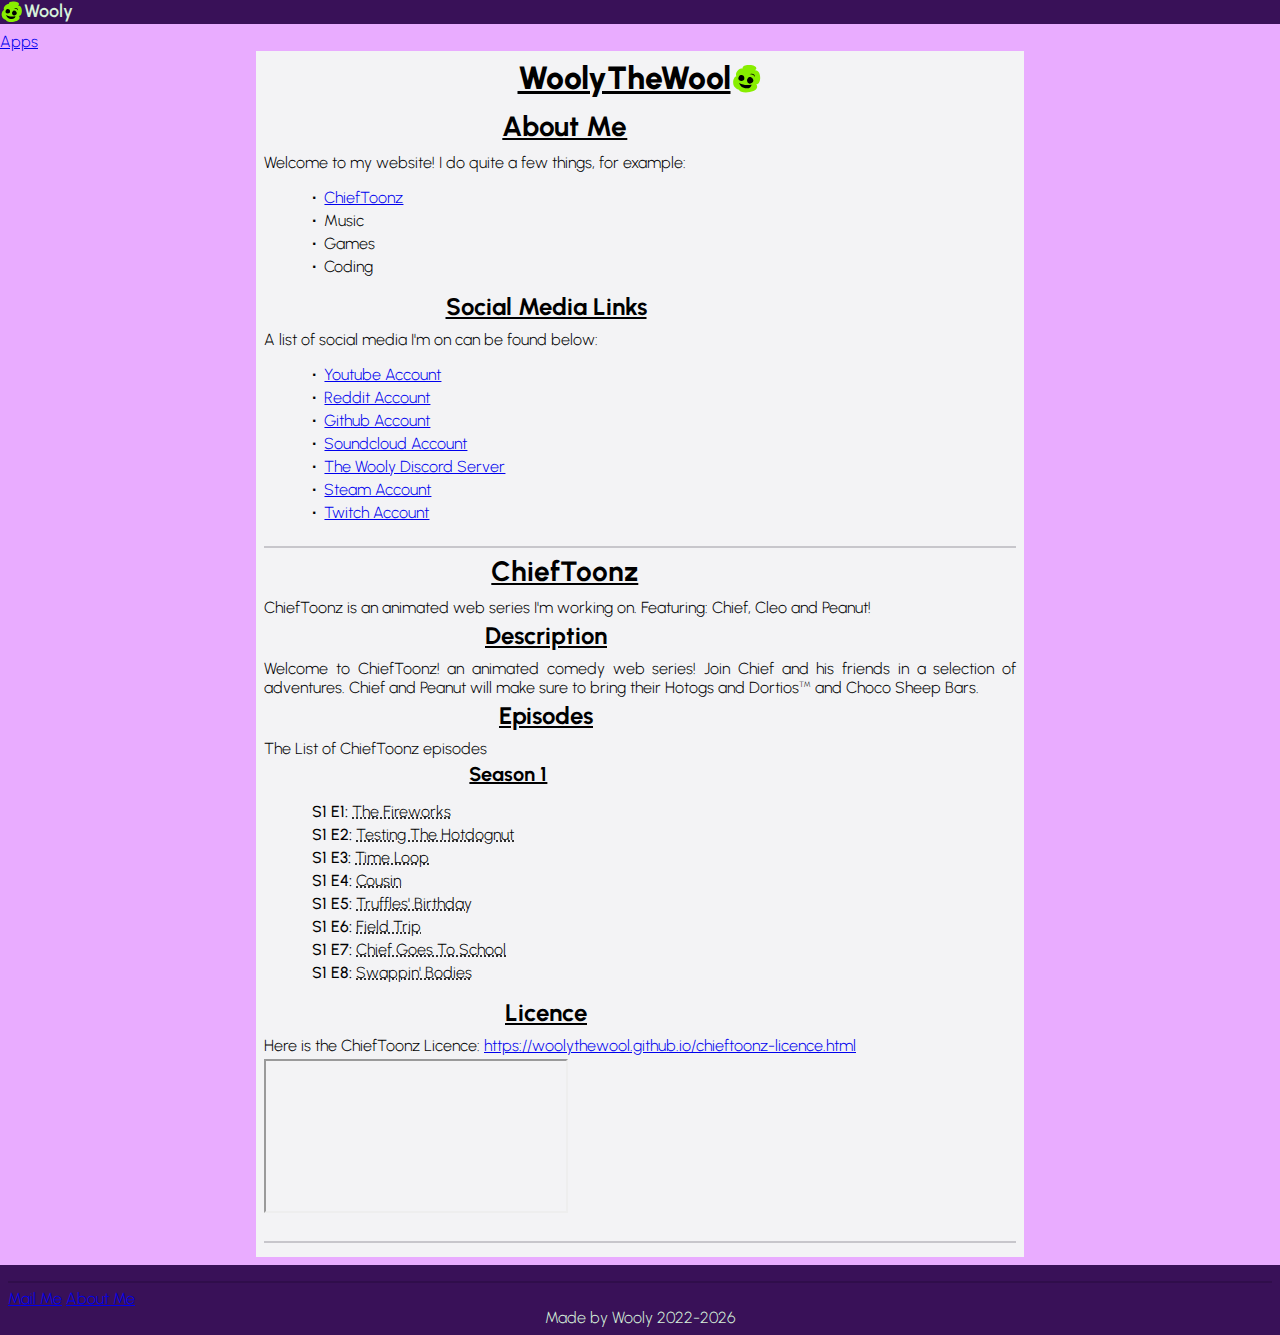
<file: index.html>
<!DOCTYPE html>
<html>
	<head>
		<title>Home - WoolyTheWool</title>
		<link rel="icon" type="image/x-icon" href="site-icon.svg">
		<meta charset="utf-8">
		<meta name="viewport" content="width=device-width, initial-scale=1.0">
		<link rel="stylesheet" href="websitetheme.css">
	</head>
	<body>
		<header class="wooly-header">
			<div class="wooly-logo">
				<a href="https://woolythewool.github.io/">
					<div class="wooly-icon"></div>
					<div class="wooly-title">Wooly</div>
				</a>
			</div>
		</header>
		<nav class="wooly-navigation-menu">
			<a href="apps.html">Apps</a>
		</nav>
		<article class="wooly-content">
			<h1 style="display: flex; flex-direction: row; justify-content: center;">WoolyTheWool<div class="wooly-icon" style="width: 1em; height: 1em; margin-top: 0.133em;"></div></h1>
			<section id="about-me">
				<h2>About Me</h2>
				<p>Welcome to my website! I do quite a few things, for example:</p>
				<ul>
					<li><a href="https://www.youtube.com/playlist?list=PLX2PCSmGRqPaOw5PL4mPdj4YdLacA_mGS">ChiefToonz</a></li>
					<li>Music</li>
					<li>Games</li>
					<li>Coding</li>
				</ul>
				<h3>Social Media Links</h3>
				<p>A list of social media I'm on can be found below: </p>
				<ul>
					<li><a href="https://www.youtube.com/channel/UC7lFliUxgWLGpXlDum9CCxQ">Youtube Account</a></li>
					<li><a href="https://www.reddit.com/user/WoolyTheWool">Reddit Account</a></li>
					<li><a href="https://github.com/WoolyTheWool">Github Account</a></li>
					<li><a href="https://soundcloud.com/woolythewool">Soundcloud Account</a></li>
					<li><a href="https://discord.gg/mGYqRRURhP">The Wooly Discord Server</a></li>
					<li><a href="https://store.steampowered.com/">Steam Account</a></li>
					<li><a href="https://www.twitch.tv/woolythewool">Twitch Account</a></li>
				</ul>
				<hr>
			</section>
			<section id="chieftoonz">
				<h2>ChiefToonz</h2>
				<p>ChiefToonz is an animated web series I'm working on. Featuring: Chief, Cleo and Peanut!</p>
				<h3>Description</h3>
				<p>Welcome to ChiefToonz! an animated comedy web series! Join Chief and his friends in a selection of adventures. Chief and Peanut will make sure to bring their Hotogs and Dortios<sup>&trade;</sup> and Choco Sheep Bars. </p>
				<h3>Episodes</h3>
				<p>The List of ChiefToonz episodes</p>
				<h4>Season 1</h4>
				<ul class="chieftoonz-season_1-episodes_list">
					<li><a href="https://www.youtube.com/watch?v=I9jTc5VchQ0">The Fireworks</a></li>
					<li><a href="https://www.youtube.com/watch?v=efv_EbfB_pQ">Testing The Hotdognut</a></li>
					<li><a href="https://www.youtube.com/watch?v=DvsU2jVLiyg">Time Loop</a></li>
					<li><a href="https://www.youtube.com/watch?v=4MUB6uRNEtY">Cousin</a></li>
					<li><a href="https://www.youtube.com/watch?v=AAargc0YWNc">Truffles' Birthday</a></li>
					<li><a href="https://www.youtube.com/watch?v=3cKdl8C3pSs">Field Trip</a></li>
					<li><a href="https://www.youtube.com/watch?v=VpG2O-XHWVE">Chief Goes To School</a></li>
					<li><a href="https://www.youtube.com/watch?v=Dgmt9Zn7DJY">Swappin' Bodies</a></li>
				</ul>
				<h3>Licence</h3>
				<p>Here is the ChiefToonz Licence: <a href="https://woolythewool.github.io/chieftoonz-licence.html">https://woolythewool.github.io/chieftoonz-licence.html</a></p>
				<iframe src="https://woolythewool.github.io/chieftoonz-licence.html"></iframe>
				<hr>
			</section>
		</article>
		<footer class="wooly-footer">
			<hr style="margin-top: 8px;">
			<section class="footer-info">
				<a href="mailto:greenwool38@gmail.com">Mail Me</a>
				<a href="https://woolythewool.github.io/#about-me">About Me</a>
			</section>
			<div id="footer-made-by">
				<span>Made by Wooly 2022-<span id="footer-current-year"></span></span>
			</div>
			<script>
				document.getElementById('footer-current-year').innerHTML = new Date().getFullYear();
			</script>
		</footer>
	</body>
</html>
</file>
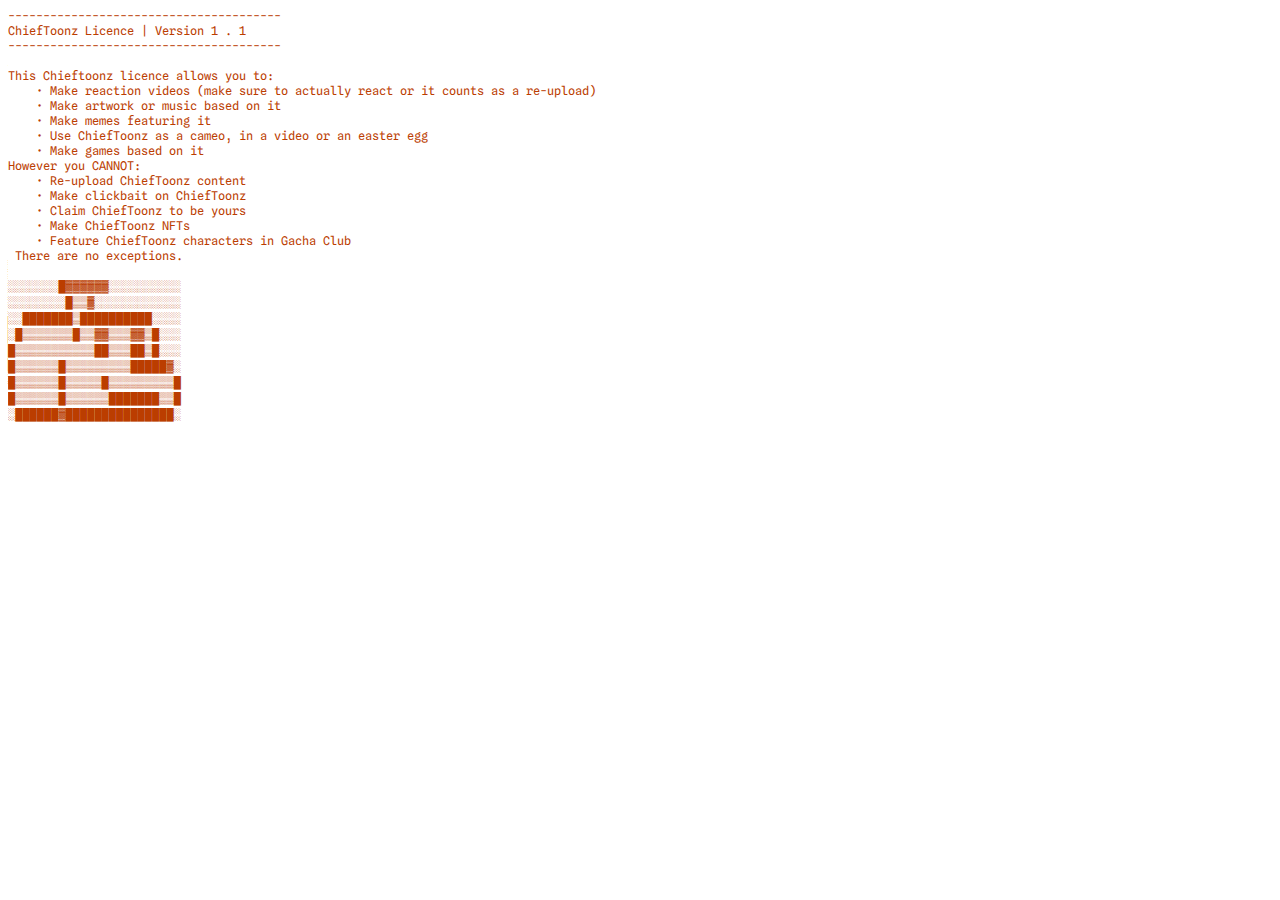
<file: chieftoonz-licence.html>
<!DOCTYPE html><html><head><title>ChiefToonz Licence</title><style>@import url('https://fonts.googleapis.com/css2?family=Spline+Sans+Mono:ital,wght@0,300;0,400;0,500;0,600;0,700;1,300;1,400;1,500;1,600;1,700&display=swap'); body { margin: 8px; } pre { margin: 0 !important; font-family: 'Spline Sans Mono', Courier, monospace; font-size: 12px; max-width: calc(100% - 8px); white-space: pre-wrap; color: rgb(187, 61, 0); }</style></head><body><pre>
---------------------------------------
ChiefToonz Licence | Version 1 . 1
---------------------------------------

This Chieftoonz licence allows you to:
    &bullet; Make reaction videos (make sure to actually react or it counts as a re-upload)
    &bullet; Make artwork or music based on it
    &bullet; Make memes featuring it
    &bullet; Use ChiefToonz as a cameo, in a video or an easter egg
    &bullet; Make games based on it
However you CANNOT:
    &bullet; Re-upload ChiefToonz content
    &bullet; Make clickbait on ChiefToonz
    &bullet; Claim ChiefToonz to be yours
    &bullet; Make ChiefToonz NFTs
    &bullet; Feature ChiefToonz characters in Gacha Club
 There are no exceptions. 

░░░░░░░█▓▓▓▓▓▓░░░░░░░░░░
░░░░░░░░█▒▒▓░░░░░░░░░░░░
░░███████▒██████████░░░░
░█▒▒▒▒▒▒▒█▒▒▓▓▒▒▒▓▓▒█░░░
█▒▒▒▒▒▒▒▒▒▒▒██▒▒▒██▒█░░░
█▒▒▒▒▒▒█▒▒▒▒▒▒▒▒▒█████▓░
█▒▒▒▒▒▒█▒▒▒▒▒█▒▒▒▒▒▒▒▒▒█
█▒▒▒▒▒▒█▒▒▒▒▒▒███████▒▒█
░██████▓███████████████░
</pre></body></html>
</file>
<file: websitetheme.css>
@import url('https://fonts.googleapis.com/css2?family=Urbanist:ital,wght@0,100;0,200;0,300;0,400;0,500;0,600;0,700;0,800;0,900;1,100;1,200;1,300;1,400;1,500;1,600;1,700;1,800;1,900&display=swap');
:root {
	--wooly-headerfooter-bgcolor: rgb(57, 17, 88);
	--wooly-headerfooter-fgcolor: rgb(214, 240, 219);
	--wooly-scrollbar-bordercolor: rgb(59, 63, 69);
	--wooly-scrollbar-bgcolor: rgb(130, 130, 138);
	--wooly-scrollbar-fgcolor: rgb(234, 225, 243);
	--wooly-scrollbar-fgbordercolor: rgb(205, 186, 211);
	--wooly-bgcolor: rgb(233, 172, 255);
	--wooly-content-bgcolor: rgb(243, 243, 245);
	--wooly-selection-bgcolor: rgba(139, 89, 255, 0.642);
	--wooly-content-hrcolor: rgba(11, 5, 19, 0.187);
}
*, ::before, ::after {
	font-family: 'Urbanist', Arial, Helvetica, sans-serif;
	font-weight: 300;
	box-sizing: border-box;
}
::selection {
	background-color: var(--wooly-selection-bgcolor);
}
::-webkit-scrollbar {
	width: 16px;
}
::-webkit-scrollbar-track {
	background-color: var(--wooly-scrollbar-bgcolor);
	border-left: 1px solid var(--wooly-scrollbar-bordercolor);
}
::-webkit-scrollbar-thumb {
	background-color: var(--wooly-scrollbar-fgcolor);
	border: 1px solid var(--wooly-scrollbar-fgbordercolor);
	width: 16px;
	border-radius: 8px;
}
body {
	margin: 0;
	background-color: var(--wooly-bgcolor);
	overflow-x: hidden;
	overflow-y: auto;
	counter-reset: episode;
}
.wooly-header {
	width: 100%;
	height: 24px;
	background-color: var(--wooly-headerfooter-bgcolor);
	color: var(--wooly-headerfooter-fgcolor);
	z-index: 1;
	-moz-user-select: none;
	-ms-user-select: none;
	-webkit-user-select: none;
	user-select: none;
	margin-bottom: 8px;
}
.wooly-logo {
	width: 72px;
	height: 24px;
}
.wooly-logo a {
	color: inherit;
	text-decoration: none;
	display: flex;
	flex-direction: row;
}
.wooly-icon {
	width: 24px;
	height: 24px;
	background-image: url('site-icon.svg');
	background-size: 100%;
}
.wooly-title {
	width: 48px;
	height: 24px;
	font-size: 18px;
	font-weight: 600;
}
.wooly-content {
	background-color: var(--wooly-content-bgcolor);
	margin-left: auto;
	margin-right: auto;
	margin-bottom: 8px;
	width: 100%;
	max-width: 768px;
	padding: 8px;
}
h1 {
	width: 100%;
	margin-top: 0;
	margin-bottom: 12px;
	text-align: center;
	font-size: 32px;
	font-weight: 800;
	text-decoration: underline;
}
h2 {
	width: 80%;
	margin-top: 0;
	margin-bottom: 10px;
	text-align: center;
	font-size: 28px;
	font-weight: 700;
	text-decoration: underline;
}
h3 {
	width: 75%;
	margin-top: 0;
	margin-bottom: 9px;
	text-align: center;
	font-size: 24px;
	font-weight: 700;
	text-decoration: underline;
}
h4 {
	width: 65%;
	margin-top: 0;
	margin-bottom: 8px;
	text-align: center;
	font-size: 20px;
	font-weight: 700;
	text-decoration: underline;
}
p, span, li {
	margin-top: 0;
	margin-bottom: 4px;
	text-align: justify;
	font-size: 16px;
}
sup {
	font-size: 0.5em !important;
	vertical-align: super;
}
sub {
	font-size: 0.5em !important;
	vertical-align: sub;
}
::marker {
	display: none !important;
}
ul {
	padding: 0;
	margin-left: 48px;
}
li {
	list-style: none;
}
li::before {
	content: '\2219';
	font-weight: 900;
	margin-right: 8px;
}
.chieftoonz-season_1-episodes_list a {
	color: inherit !important;
	text-decoration-line: underline;
	text-decoration-style: dotted;
	text-decoration-color: currentColor !important;
}
.chieftoonz-season_1-episodes_list li::before {
	counter-increment: episode;
	content: 'S1 E' counter(episode) ': ';
	font-weight: 500;
	margin: 0;
}
hr {
	width: 100%;
	margin-top: 24px;
	margin-bottom: 6px;
	border: 1px solid var(--wooly-content-hrcolor);
}
.wooly-footer {
	width: 100%;
	background-color: var(--wooly-headerfooter-bgcolor);
	color: var(--wooly-headerfooter-fgcolor);
	padding: 8px;
	-moz-user-select: none;
	-ms-user-select: none;
	-webkit-user-select: none;
	user-select: none;
}
#footer-made-by {
	text-align: center;
}
</file>
